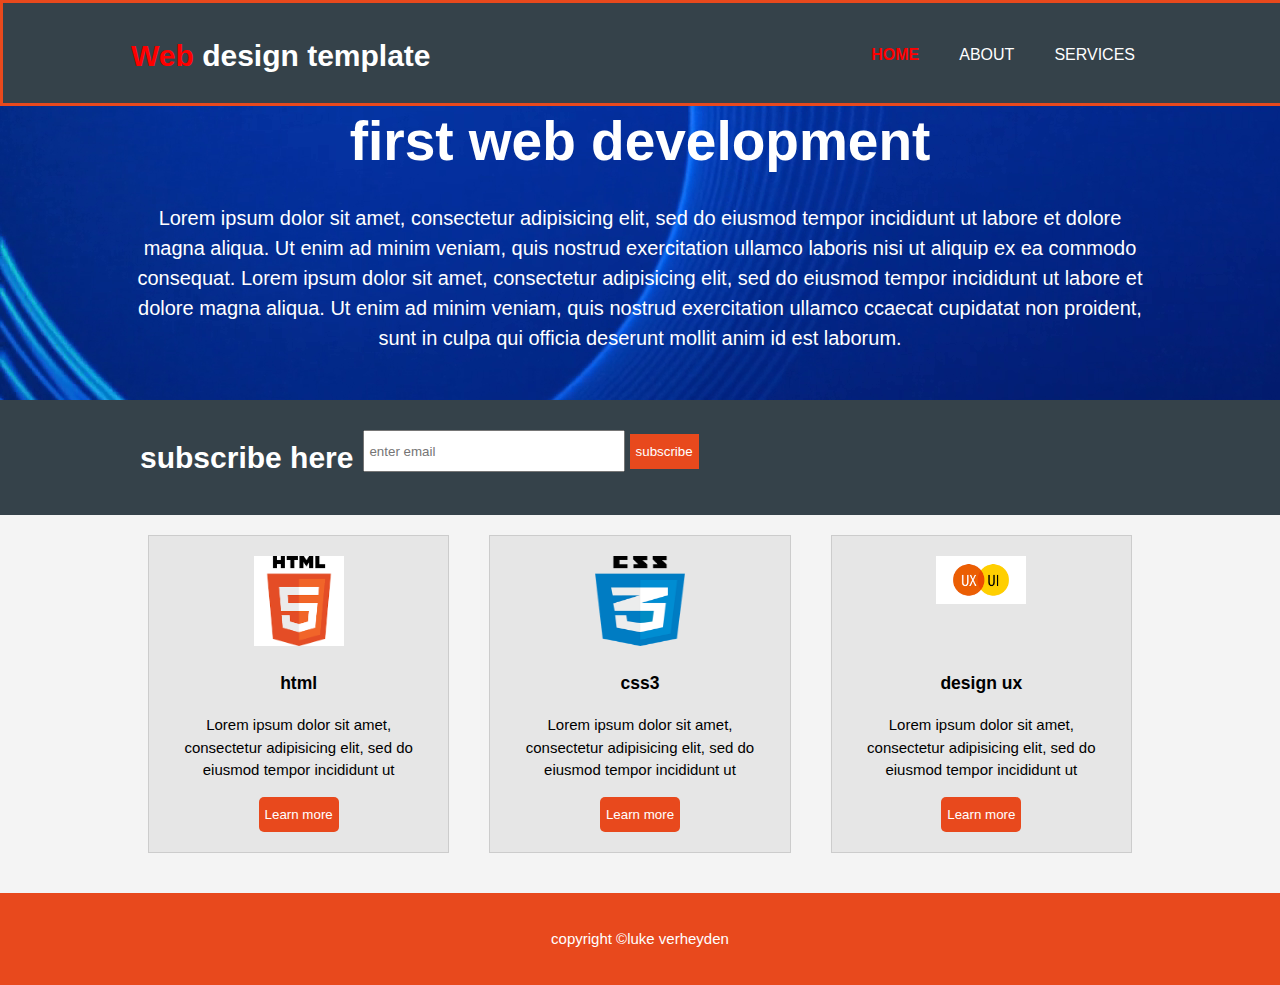
<file: index.html>
<!DOCTYPE html>
<html>
<head>
	<meta charset="utf-8">
	<meta name="viewport" content="width=device-width">
	<title>	website welcome</title>
	<link rel="stylesheet" type="text/css" href="./css/style.css">
</head>
<body>
	<header>
		<div class='container'>
			<div id='branding'>
				<h1><span class="highlight">Web</span> design template</h1>
			</div>
			<nav>
				<ul>
					<li class="current"><a href="index.html">home</a></li>
					<li><a href="about.html">about</a></li>
					<li><a href="services.html">services</a></li>
				</ul>
			</nav>
		</div>
	</header>

	<section id="showcase">
		<div class="container">
			<h1> first web development </h1>
			<p>Lorem ipsum dolor sit amet, consectetur adipisicing elit, sed do eiusmod
			tempor incididunt ut labore et dolore magna aliqua. Ut enim ad minim veniam,
			quis nostrud exercitation ullamco laboris nisi ut aliquip ex ea commodo
			consequat. Lorem ipsum dolor sit amet, consectetur adipisicing elit, sed do eiusmod
			tempor incididunt ut labore et dolore magna aliqua. Ut enim ad minim veniam,
			quis nostrud exercitation ullamco ccaecat cupidatat non
			proident, sunt in culpa qui officia deserunt mollit anim id est laborum.</p>
		</div>
	</section>

	<section id="newsletter">
		<div class="container">
			<h1>subscribe here</h1>
			<form>
				<input type="email" placeholder="enter email">
				<button type="submit" class="btn1">subscribe</button>
			</form>
		</div>
	</section>
<!-- boxes and modal area-->


	<section id="boxes">
		<div class="container">
			<div class="box">
				<img src="./img/html.png">
				<h3>html</h3>
				<p>Lorem ipsum dolor sit amet, consectetur adipisicing elit, sed do eiusmod
				tempor incididunt ut 
				</p>
				<button id="htmlBtn" class="modal-button">Learn more</button>
			</div>
		
		<div class="box">
			<img src="./img/css.png" height="90">
				<h3>css3</h3>
				<p>Lorem ipsum dolor sit amet, consectetur adipisicing elit, sed do eiusmod
				tempor incididunt ut 
				</p>
				<button id="cssBtn" class="modal-button">Learn more</button>
			</div>
		
		<div class="box">
			<img src="./img/ux.png">
				<h3 id="title-d">design ux</h3>
				<p>Lorem ipsum dolor sit amet, consectetur adipisicing elit, sed do eiusmod
				tempor incididunt ut 
				</p>
				<button id="uxBtn" class="modal-button">Learn more</button>

			</div>
		</div>
	
	<!-- modal boxes -->
	<!--html-->
		<div id="htmlModal" class="modal">
			<div class="modal-content">
				<p>modal text</p>
			</div>
		</div>
	</section>

	<!--css-->
		<div id="cssModal" class="modal">
			<div class="modal-content">
				<p>modal text</p>
			</div>
		</div>
	</section>

	<!--ux-->
		<div id="uxModal" class="modal">
			<div class="modal-content">
				<p>modal text</p>
			</div>
		</div>
	</section>

	<footer>
		<p>copyright &copy;luke verheyden</p>
	</footer>

<script>
	// Get the html modal
var modal = document.getElementById("htmlModal");

// Get the button that opens the modal
var btn = document.getElementById("htmlBtn");

// When the user clicks on the button, open the modal
btn.onclick = function() {
  modal.style.display = "block";
}

// When the user clicks anywhere outside of the modal, close it
window.onclick = function(event) {
  if (event.target == modal) {
    modal.style.display = "none";
  }
}

	// Get the css modal
var modal = document.getElementById("cssModal");

// Get the button that opens the modal
var btn = document.getElementById("cssBtn");

// When the user clicks on the button, open the modal
btn.onclick = function() {
  modal.style.display = "block";
}

// When the user clicks anywhere outside of the modal, close it
window.onclick = function(event) {
  if (event.target == modal) {
    modal.style.display = "none";
  }
}

	// Get the ux modal
var modal = document.getElementById("uxModal");

// Get the button that opens the modal
var btn = document.getElementById("uxBtn");

// When the user clicks on the button, open the modal
btn.onclick = function() {
  modal.style.display = "block";
}

// When the user clicks anywhere outside of the modal, close it
window.onclick = function(event) {
  if (event.target == modal) {
    modal.style.display = "none";
  }
}
</script>



</body>
</html>
</file>
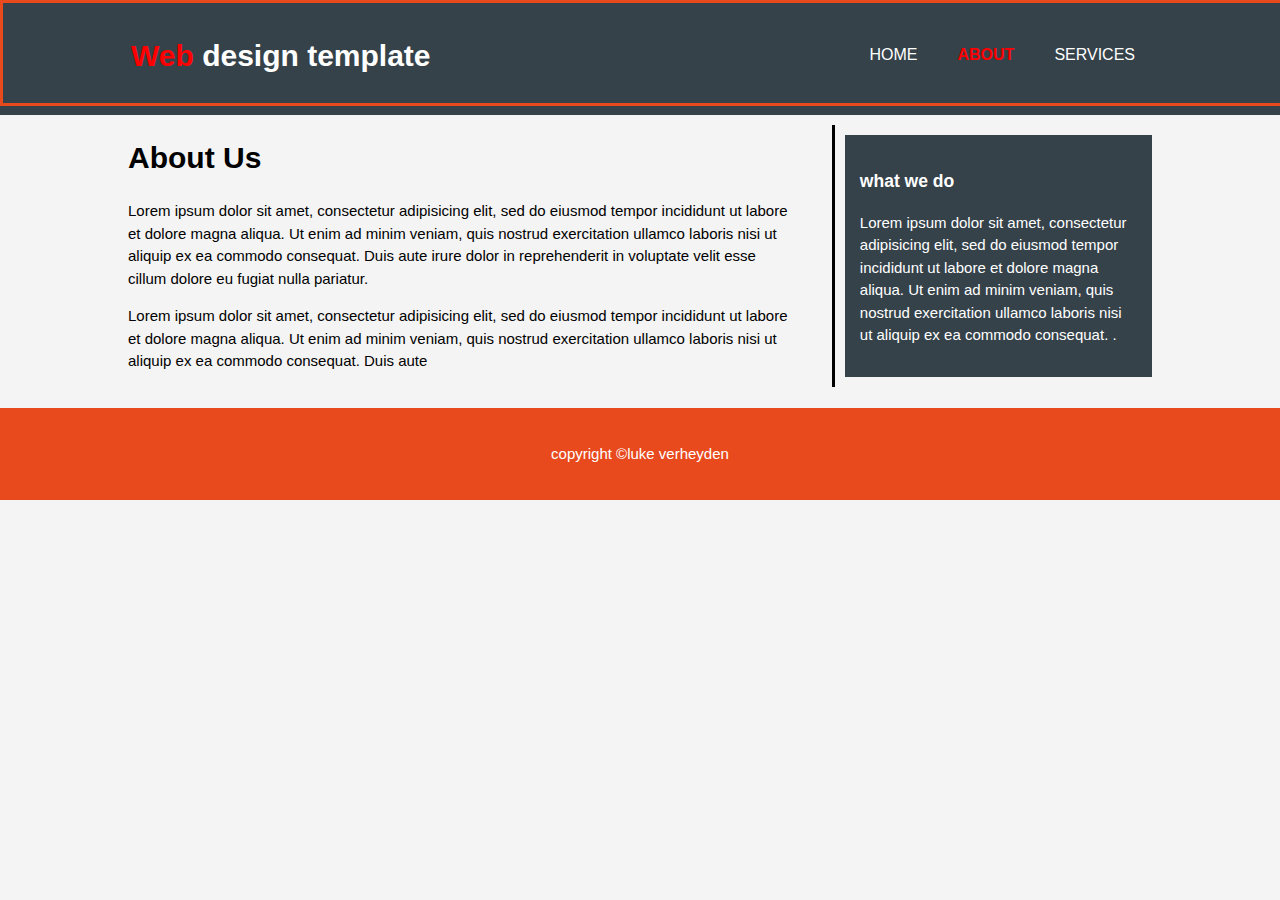
<file: about.html>
<!DOCTYPE html>
<html>
<head>
	<meta charset="utf-8">
	<meta name="viewport" content="width=device-width">
	<title>	website welcome about</title>
	<link rel="stylesheet" type="text/css" href="./css/style.css">
</head>
<body>
	<header>
		<div class='container'>
			<div id='branding'>
				<h1><span class="highlight">Web</span> design template</h1>
			</div>
			<nav>
				<ul>
					<li><a href="index.html">home</a></li>
					<li class="current"><a href="about.html">about</a></li>
					<li><a href="services.html">services</a></li>
				</ul>
			</nav>
		</div>
	</header>


	<section id="newsletter">
		<div class="container">
			<h1>subscribe here</h1>
			<form>
				<input type="email" placeholder="enter email">
				<button type="submit" class="btn1">subscribe</button>
			</form>
		</div>
	</section>

	<section id="main">
		<div class="container">
			<article id="main-col">
				<h1 class="page-title">About Us</h1>
				<p>Lorem ipsum dolor sit amet, consectetur adipisicing elit, sed do eiusmod
				tempor incididunt ut labore et dolore magna aliqua. Ut enim ad minim veniam,
				quis nostrud exercitation ullamco laboris nisi ut aliquip ex ea commodo
				consequat. Duis aute irure dolor in reprehenderit in voluptate velit esse
				cillum dolore eu fugiat nulla pariatur. </p>
				<p>Lorem ipsum dolor sit amet, consectetur adipisicing elit, sed do eiusmod
				tempor incididunt ut labore et dolore magna aliqua. Ut enim ad minim veniam,
				quis nostrud exercitation ullamco laboris nisi ut aliquip ex ea commodo
				consequat. Duis aute </p>
			</article>

			<aside id="side-bar">
				<div class="dark">
				<h3>what we do</h3>
				<p> Lorem ipsum dolor sit amet, consectetur adipisicing elit, sed do eiusmod
				tempor incididunt ut labore et dolore magna aliqua. Ut enim ad minim veniam,
				quis nostrud exercitation ullamco laboris nisi ut aliquip ex ea commodo
				consequat. .</p>
			</div> 
			</aside>
		</div>
	</section>

	<footer>
		<p>copyright &copy;luke verheyden</p>
	</footer>

</body>
</html>
</file>
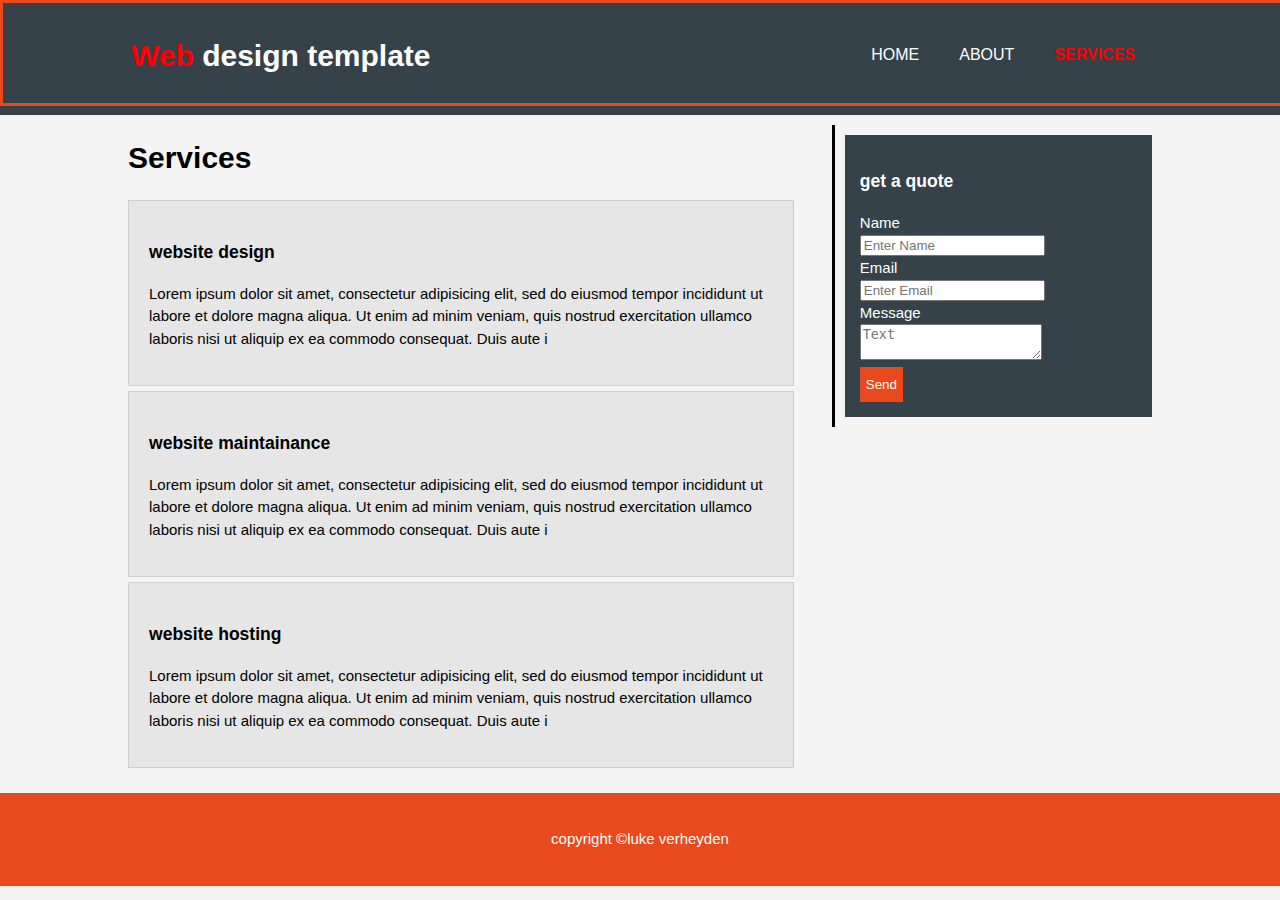
<file: services.html>
<!DOCTYPE html>
<html>
<head>
	<meta charset="utf-8">
	<meta name="viewport" content="width=device-width">
	<title>	website welcome services</title>
	<link rel="stylesheet" type="text/css" href="./css/style.css">
</head>
<body>
	<header>
		<div class='container'>
			<div id='branding'>
				<h1><span class="highlight">Web</span> design template</h1>
			</div>
			<nav>
				<ul>
					<li><a href="index.html">home</a></li>
					<li><a href="about.html">about</a></li>
					<li class="current"><a href="services.html">services</a></li>
				</ul>
			</nav>
		</div>
	</header>


	<section id="newsletter">
		<div class="container">
			<h1>subscribe here</h1>
			<form>
				<input type="email" placeholder="enter email">
				<button type="submit" class="btn1">subscribe</button>
			</form>
		</div>
	</section>

	<section id="main">
		<div class="container">
			<article id="main-col">
				<h1 class="page-title">Services</h1>
				<ul id="services">
					<li>
						<h3>website design</h3>
							<p>Lorem ipsum dolor sit amet, consectetur adipisicing elit, sed do eiusmod
							tempor incididunt ut labore et dolore magna aliqua. Ut enim ad minim veniam,
							quis nostrud exercitation ullamco laboris nisi ut aliquip ex ea commodo
							consequat. Duis aute i</p>
					</li>
					<li>
						<h3>website maintainance</h3>
							<p>Lorem ipsum dolor sit amet, consectetur adipisicing elit, sed do eiusmod
							tempor incididunt ut labore et dolore magna aliqua. Ut enim ad minim veniam,
							quis nostrud exercitation ullamco laboris nisi ut aliquip ex ea commodo
							consequat. Duis aute i</p>
					</li>
					<li>
						<h3>website hosting</h3>
							<p>Lorem ipsum dolor sit amet, consectetur adipisicing elit, sed do eiusmod
							tempor incididunt ut labore et dolore magna aliqua. Ut enim ad minim veniam,
							quis nostrud exercitation ullamco laboris nisi ut aliquip ex ea commodo
							consequat. Duis aute i</p>
					</li>
				</ul>
			</article>

			<aside id="side-bar">
			<div class="dark">
				<h3>get a quote</h3>
				<form class="quote">
					<div>
						<label>Name</label> <br>
						<input type="text" placeholder="Enter Name">
					</div>
					<div>
						<label>Email</label> <br>
						<input type="text" placeholder="Enter Email">
					</div>
					<div>
						<label>Message</label> <br>
						<textarea placeholder="Text"></textarea>
					</div>
					<button type="submit" class="btn1">Send</button>
				</form>
			</div> 
			</aside>
		</div>
	</section>

	<footer>
		<p>copyright &copy;luke verheyden</p>
	</footer>

</body>
</html>
</file>
<file: css/style.css>
body{
	font-family: arial, helvetica, sans serif;
	font-size: 15px;
	line-height: 1.5;
	padding: 0;
	margin: 0;
	background-color: #f4f4f4
}
/*global*/

.container{
	width: 80%;
	margin: auto;
	overflow: hidden;
}

ul{
	margin: 0;
	padding: 0;
}

.btn1{
	height: 35px;
	background:#e8491d;
	border:none;
	padding-left:20;
	padding-right:20;
	color: white;
}

.dark{
	padding: 15px;
	background:#35424a;
	color:white;
	margin-top: 10px;
	margin-bottom: 10px;
}

/*header*/
header{
	background:#35424a;
	color: white;
	padding-top: 30px;
	min-height: 70px;
	border:#e8491d 3px solid;
	position: fixed;
	width: 100%;
}

header a{
	color: white;
	text-decoration: none;
	text-transform: uppercase;
	font-size: 16px;
}


header li{
	float: left;
	display: inline;
	padding: 0 20px 0 20px;
}

header #branding{
	float: left;
}

header #branding h1{
	margin: 0;
}

nav{
	float: right;
	margin-top: 10px;
}

header .highlight, header .current a{
	color: red;
	font-weight: bold;
}

header a:hover{
	color: white;
	font-weight: bold;
}

/*showcase*/
#showcase{
	min-height: 400px;
	background:url('../img/showcase.jpg') no-repeat 0 -400px;
	text-align:center;
	color: white;
}

#showcase h1{
	margin-top: 100px;
	font-size:55px;
	margin-bottom: 10px;
}

#showcase p{
	font-size: 20px;
}

/*boxes*/
#boxes .container{
	display: flex;
	justify-content: space-between;
	

}

#boxes .box{
	border: 1px #ccc solid;
	width: 30%;
	padding: 20px;
	text-align: center;
	margin: 20px;
	background: #e6e6e6;	
}


#title-d{
	margin-top: 60px;
}

#boxes .box img{
	width: 90px
}
 .modal-button{
 	height: 35px;
	background:#e8491d;
	border:none;
	padding-left:20;
	padding-right:20
	margin-bottom:20px;
	color: white;
	border-radius: 5px;
 }

 .modal-button:hover{
 	cursor: pointer;
 }

/*newsletter*/

#newsletter{
	background:#35424a;
	padding: 15px;
	color: white;
}

#newsletter h1{
	float: left;

}

#newsletter form{
	float: left;
	margin-top: 15px;
	padding-left: 10px;
}

#newsletter input[type="email"]{
	padding: 4px;
	height: 30px;
	width: 250px;
}





 /* modals */
.modal{
  display: none;
  position: fixed; /* Stay in place */
  z-index: 1; /* Sit on top */
  left: 0;
  top: 0;
  width: 100%; /* Full width */
  height: 100%; /* Full height */
  overflow: auto; /* Enable scroll if needed */
  background-color: rgb(0,0,0); /* Fallback color */
  background-color: rgba(0,0,0,0.4); /* Black w/ opacity */
}

.modal-content{
	  background-color: #fefefe;
  margin: 15% auto; /* 15% from the top and centered */
  padding: 20px;
  border: 1px solid #888;
  width: 80%; /* Could be more or less, depending on screen size */
}

.close {
  color: #aaa;
  float: right;
  font-size: 28px;
  font-weight: bold;
}

.close:hover,
.close:focus {
  color: black;
  text-decoration: none;
  cursor: pointer;
}



/*sidebar*/
aside#side-bar{
	float: right;
	width: 30%;
	margin-top: 10px;
	border-left: 3px solid;
	padding-left: 10px;
}

/*main-col*/
article#main-col{
	float: left;
	width: 65%;
}

ul#services li{
	list-style: none;
	padding: 20px;
	border: #cccccc solid 1px;
	margin-bottom: 5px;
	background: #e6e6e6;
}

/*footer*/
footer{
	padding:20px;
	margin-top: 20px;
	text-align: center;
	color: white;
	background:#e8491d;
}
</file>
